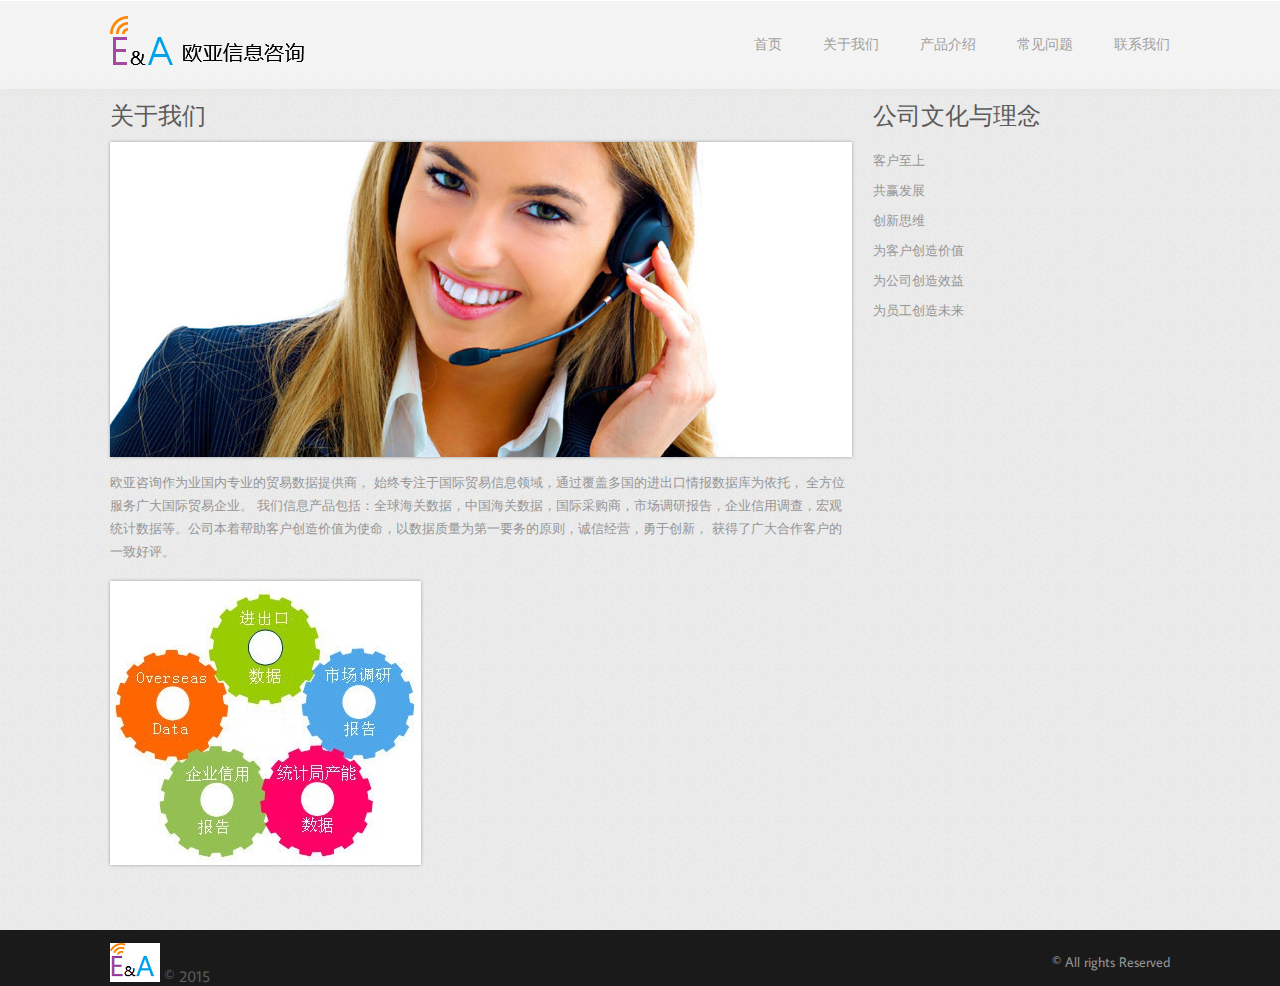
<file: htdocs/about.html>
<!--
Author: 
Author URL: 
License: 
License URL: 
-->
<!DOCTYPE HTML>
<html>
	<head>
		<title>大连欧亚信息咨询有限公司</title>
		<meta charset="UTF-8"/>
		<meta name="viewport" content="initial-scale=1.0, user-scalable=no" />
		<link href="./css/style.css" rel="stylesheet" type="text/css"  media="all" />
		<meta name="keywords" content="Ctel iphone web template, Andriod web template, Smartphone web template, free webdesigns for Nokia, Samsung, LG, SonyErricsson, Motorola web design" />
		<link href='http://fonts.googleapis.com/css?family=Average+Sans' rel='stylesheet' type='text/css'>
		<!-- Date: 2013-05-22 -->
		 <link rel="stylesheet" href="./css/responsiveslides.css">
	</head>
	<body>
		<!-- Start-wrap-->
		
			<!-- Start-Header-->
			<div class="header">
				<!-- Start-top-header-->
				<!--<div class="top-header">
					<div class="wrap">
					<div class="top-header-left">
						<ul>
							<li><h2>Call Toll-FREE : &nbsp;</h2></li>
							<li><span>1-800-559-65-80</span></li>
						</ul>
						
					</div>
					<div class="top-header-right">
						<ul>
							<li><a href="#">Login &nbsp; &#73; &nbsp;</a></li>
							<li><a href="#">sign up </a></li>
						</ul>
					</div>
					<div class="clear"> </div>
				</div>
				</div>-->
				<!-- End-top-header-->
				<div class="main-header">
					<div class="wrap">
					<div class="logo">
						<a href="index.html"><img src="./images/logo.png" title="logo" /></a>
					</div>
					<div class="top-nav">
						<ul>
							<li><a href="index.html">首页</a></li>
							<li><a href="about.html">关于我们</a></li>
							<li><a href="services.html">产品介绍</a></li>
							<li><a href="problems.html">常见问题</a></li>
							<li><a href="contact.html">联系我们</a></li>
						</ul>
					</div>
					<div class="clear"> </div>
				</div>
				</div>
			
			<!-- End-Header-->
			<div class="clear"> </div>
			<div class="wrap">
			
			<div class="content">
				
			<div class="about">
				<div class="about-left">
				<h4>关于我们</h4>
				<img src="./images/3.jpg" title="about" />
				<p>欧亚咨询作为业国内专业的贸易数据提供商， 始终专注于国际贸易信息领域，通过覆盖多国的进出口情报数据库为依托， 全方位服务广大国际贸易企业。 我们信息产品包括：全球海关数据，中国海关数据，国际采购商，市场调研报告，企业信用调查，宏观统计数据等。公司本着帮助客户创造价值为使命，以数据质量为第一要务的原则，诚信经营，勇于创新， 获得了广大合作客户的一致好评。</p><br />
				<img src="./images/ProductStructurePic.jpg">
				</div>
				<!--<div class="about-right">
					<h4>Our Staff</h4>
					<img src="./images/staff1.jpg">
					<p>Lorem ipsum dolor sit amet, consectetur adipisicing elit, sed do eiusmod tempor incididunt ut labore et dolore magna aliqua. Ut enim ad minim veniam, </p>
					<img src="./images/staff3.jpg">
					<p>Lorem ipsum dolor sit amet, consectetur adipisicing elit, sed do eiusmod tempor incididunt ut labore et dolore magna aliqua. Ut enim ad minim veniam, </p>
					<img src="./images/staff2.jpg">
					<p>Lorem ipsum dolor sit amet, consectetur adipisicing elit, sed do eiusmod tempor incididunt ut labore et dolore magna aliqua. Ut enim ad minim veniam, </p>
				</div>-->
				<div class="about-right">
					<h4>公司文化与理念</h4>
					<p>客户至上</p>
					<p>共赢发展</p>
					<p>创新思维</p>
					<p>为客户创造价值</p>
					<p>为公司创造效益</p>
					<p>为员工创造未来</p>
				</div>
			</div>
			<div class="clear"> </div>
			
			</div>
			
			
			</div>
			<div class="sub-footer">
				<div class="wrap">
				<div class="left-part">
				<a href="#"><img src="./images/logo1.png"> &#169 2015</a>
				</div>
				<div class="right-part">
				<!--<<p>&#169 All rights Reserved | Designed by  <a href="http://w3layouts.com/">大连佳拓科技有限公司</a></p>-->
				<p>&#169 All rights Reserved</a></p>
				</div>
				<div class="clear"> </div>
				</div>
				
			</div>
		</div>
		<!-- End-wrap-->

	</body>
</html>
</file>
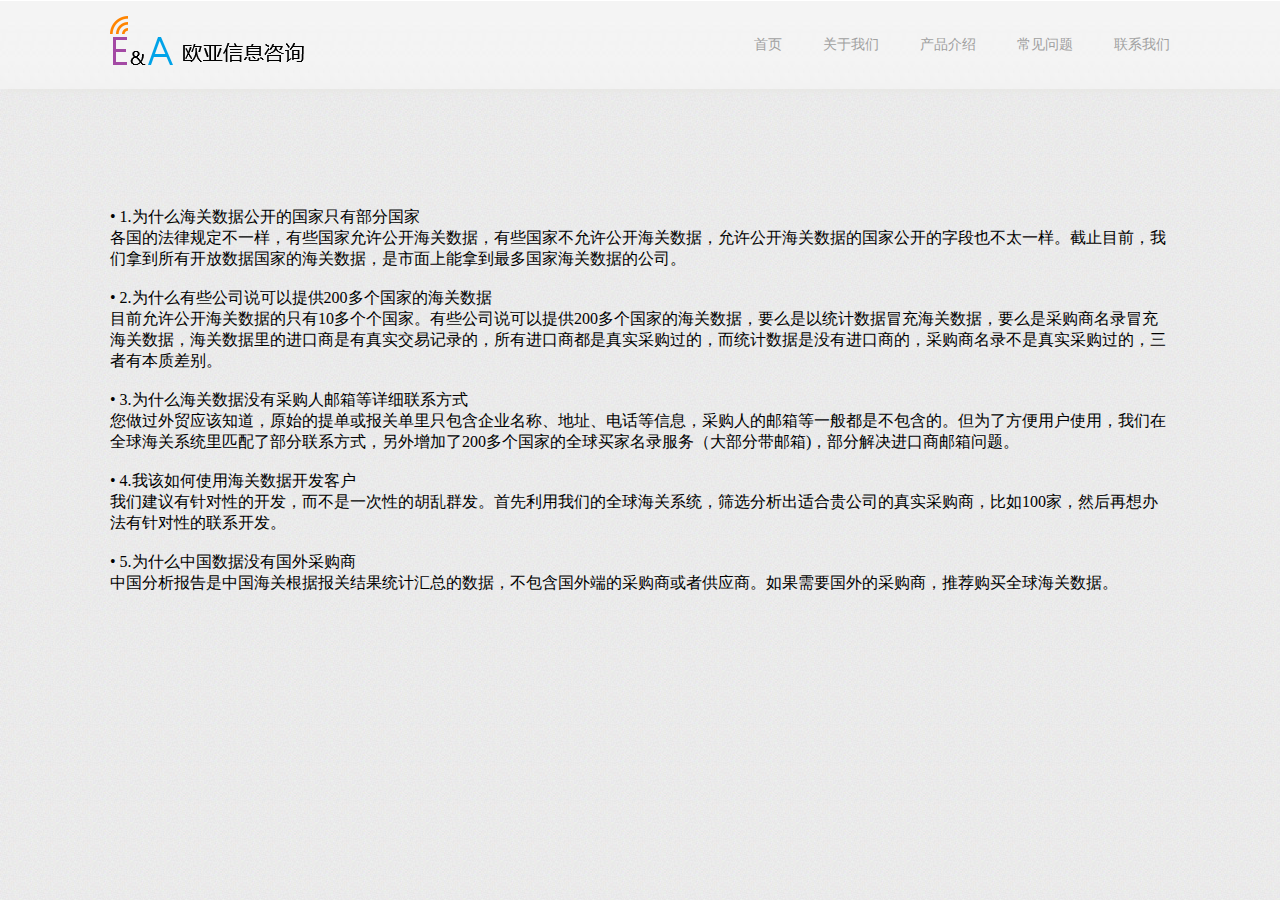
<file: htdocs/problems.html>
<!--
Author: 
Author URL: 
License: 
License URL: 
-->
<!DOCTYPE HTML>
<html>
	<head>
		<title>大连欧亚信息咨询有限公司</title>
		<meta charset="UTF-8"/>
		<meta name="viewport" content="initial-scale=1.0, user-scalable=no" />
		<link href="./css/style.css" rel="stylesheet" type="text/css"  media="all" />
		<meta name="keywords" content="Ctel iphone web template, Andriod web template, Smartphone web template, free webdesigns for Nokia, Samsung, LG, SonyErricsson, Motorola web design" />
		<link href='http://fonts.googleapis.com/css?family=Average+Sans' rel='stylesheet' type='text/css'>
	</head>
	<body>
		<!-- Start-wrap-->
		
			<!-- Start-Header-->
			<div class="header">
				<!-- Start-top-header-->
				<!--<div class="top-header">
					<div class="wrap">
					<div class="top-header-left">
						<ul>
							<li><h2>Call Toll-FREE : &nbsp;</h2></li>
							<li><span>1-800-559-65-80</span></li>
						</ul>
						
					</div>
					<div class="top-header-right">
						<ul>
							<li><a href="#">Login &nbsp; &#73; &nbsp;</a></li>
							<li><a href="#">sign up </a></li>
						</ul>
					</div>
					<div class="clear"> </div>
				</div>
				</div>-->
				<!-- End-top-header-->
				<div class="main-header">
					<div class="wrap">
					<div class="logo">
						<a href="index.html"><img src="./images/logo.png" title="logo" /></a>
					</div>
					<div class="top-nav">
						<ul>
							<li><a href="index.html">首页</a></li>
							<li><a href="about.html">关于我们</a></li>
							<li><a href="services.html">产品介绍</a></li>
							<li><a href="problems.html">常见问题</a></li>
							<li><a href="contact.html">联系我们</a></li>
						</ul>
					</div>
					<div class="clear"> </div>
				</div>
				</div>
			
			<!-- End-Header-->
			<div class="clear"> </div>
			<div class="wrap">
			<div class="content">
				<div class="custom-problem">
					<p>•	1.为什么海关数据公开的国家只有部分国家<p>
					<p>各国的法律规定不一样，有些国家允许公开海关数据，有些国家不允许公开海关数据，允许公开海关数据的国家公开的字段也不太一样。截止目前，我们拿到所有开放数据国家的海关数据，是市面上能拿到最多国家海关数据的公司。</p><br />
					<p>•	2.为什么有些公司说可以提供200多个国家的海关数据<p>
					<p>目前允许公开海关数据的只有10多个个国家。有些公司说可以提供200多个国家的海关数据，要么是以统计数据冒充海关数据，要么是采购商名录冒充海关数据，海关数据里的进口商是有真实交易记录的，所有进口商都是真实采购过的，而统计数据是没有进口商的，采购商名录不是真实采购过的，三者有本质差别。</p><br />
					<p>•	3.为什么海关数据没有采购人邮箱等详细联系方式<p>
					<p>您做过外贸应该知道，原始的提单或报关单里只包含企业名称、地址、电话等信息，采购人的邮箱等一般都是不包含的。但为了方便用户使用，我们在全球海关系统里匹配了部分联系方式，另外增加了200多个国家的全球买家名录服务（大部分带邮箱)，部分解决进口商邮箱问题。</p><br />
					<p>•	4.我该如何使用海关数据开发客户<p>
					<p>我们建议有针对性的开发，而不是一次性的胡乱群发。首先利用我们的全球海关系统，筛选分析出适合贵公司的真实采购商，比如100家，然后再想办法有针对性的联系开发。</p><br />
					<p>•	5.为什么中国数据没有国外采购商<p>
					<p>中国分析报告是中国海关根据报关结果统计汇总的数据，不包含国外端的采购商或者供应商。如果需要国外的采购商，推荐购买全球海关数据。</p><br />
				</div>
			<div class="clear"> </div>
			</div>
			</div>
		</div>
		<!-- End-wrap-->

	</body>
</html>
</file>
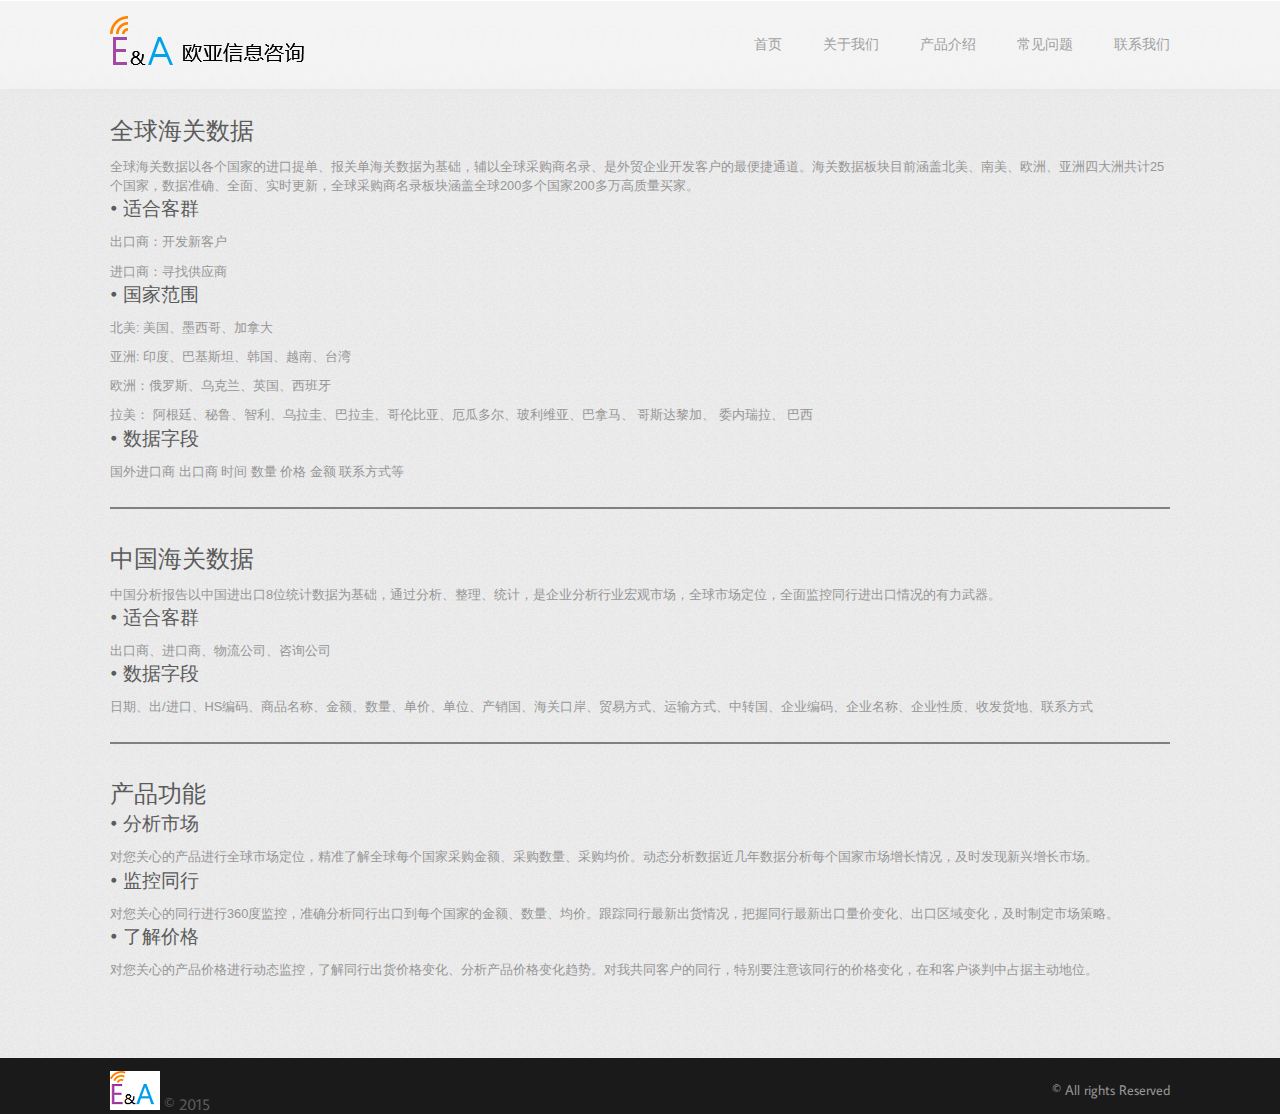
<file: htdocs/services.html>
<!--
Author: 
Author URL: 
License: 
License URL: 
-->
<!DOCTYPE HTML>
<html>
	<head>
		<title>大连欧亚信息咨询有限公司</title>
		<meta charset="UTF-8"/>
		<meta name="viewport" content="initial-scale=1.0, user-scalable=no" />
		<link href="./css/style.css" rel="stylesheet" type="text/css"  media="all" />
		<meta name="keywords" content="Ctel iphone web template, Andriod web template, Smartphone web template, free webdesigns for Nokia, Samsung, LG, SonyErricsson, Motorola web design" />
		<link href='http://fonts.googleapis.com/css?family=Average+Sans' rel='stylesheet' type='text/css'>
	</head>
	<body>
		<!-- Start-wrap-->
		
			<!-- Start-Header-->
			<div class="header">
				<!-- Start-top-header-->
				<!--<div class="top-header">
					<div class="wrap">
					<div class="top-header-left">
						<ul>
							<li><h2>Call Toll-FREE : &nbsp;</h2></li>
							<li><span>1-800-559-65-80</span></li>
						</ul>
						
					</div>
					<div class="top-header-right">
						<ul>
							<li><a href="#">Login &nbsp; &#73; &nbsp;</a></li>
							<li><a href="#">sign up </a></li>
						</ul>
					</div>
					<div class="clear"> </div>
				</div>
				</div>-->
				<!-- End-top-header-->
				<div class="main-header">
					<div class="wrap">
					<div class="logo">
						<a href="index.html"><img src="./images/logo.png" title="logo" /></a>
					</div>
					<div class="top-nav">
						<ul>
							<li><a href="index.html">首页</a></li>
							<li><a href="about.html">关于我们</a></li>
							<li><a href="services.html">产品介绍</a></li>
							<li><a href="problems.html">常见问题</a></li>
							<li><a href="contact.html">联系我们</a></li>
						</ul>
					</div>
					<div class="clear"> </div>
				</div>
				</div>
			
			<!-- End-Header-->
			<div class="clear"> </div>
			<div class="wrap">
			<div class="content">
				<div class="services">
					<div id="global-data">
						<h4>全球海关数据</h4>
						<p>全球海关数据以各个国家的进口提单、报关单海关数据为基础，辅以全球采购商名录、是外贸企业开发客户的最便捷通道。海关数据板块目前涵盖北美、南美、欧洲、亚洲四大洲共计25个国家，数据准确、全面、实时更新，全球采购商名录板块涵盖全球200多个国家200多万高质量买家。</p>
						<h3>•	适合客群</h3>
						<p>出口商：开发新客户</p>
						<p>进口商：寻找供应商</p>
						<h3>•	国家范围</h3>
						<p>北美: 美国、墨西哥、加拿大</p>
						<p>亚洲: 印度、巴基斯坦、韩国、越南、台湾</p>
						<p>欧洲：俄罗斯、乌克兰、英国、西班牙</p>
						<p>拉美： 阿根廷、秘鲁、智利、乌拉圭、巴拉圭、哥伦比亚、厄瓜多尔、玻利维亚、巴拿马、  哥斯达黎加、 委内瑞拉、 巴西</p>
						<h3>•	数据字段</h3>
						<p>国外进口商  出口商  时间  数量  价格  金额   联系方式等</p>
						<br />
					</div>
					<hr noshade="noshade""/>
					<div id="china-data">
						<h4>中国海关数据</h4>
						<p>中国分析报告以中国进出口8位统计数据为基础，通过分析、整理、统计，是企业分析行业宏观市场，全球市场定位，全面监控同行进出口情况的有力武器。</p>
						<h3>•	适合客群</h3>
						<p>出口商、进口商、物流公司、咨询公司</p>
						<h3>•	数据字段</h3>
						<p>日期、出/进口、HS编码、商品名称、金额、数量、单价、单位、产销国、海关口岸、贸易方式、运输方式、中转国、企业编码、企业名称、企业性质、收发货地、联系方式</p>
						<br />
					</div>
					<hr noshade="noshade""/>
					<div id="product-function">
						<h4>产品功能</h4>
						<h3>•	分析市场</h3>
						<p>对您关心的产品进行全球市场定位，精准了解全球每个国家采购金额、采购数量、采购均价。动态分析数据近几年数据分析每个国家市场增长情况，及时发现新兴增长市场。</p>
						<h3>•	监控同行</h3>
						<p>对您关心的同行进行360度监控，准确分析同行出口到每个国家的金额、数量、均价。跟踪同行最新出货情况，把握同行最新出口量价变化、出口区域变化，及时制定市场策略。</p>
						<h3>•	了解价格</h3>
						<p>对您关心的产品价格进行动态监控，了解同行出货价格变化、分析产品价格变化趋势。对我共同客户的同行，特别要注意该同行的价格变化，在和客户谈判中占据主动地位。</p>
						<br />
					</div>
			<!-- <div class="block">
					<div class="box grid">
					<h3>24/7<br />Live Support</h3>
					<img src="./images/img1.png" title="liveSupport" />
					<p>Lorem ipsum dolor sit amet, consectetur adipisicing elit, sed do eiusmod tempor incididunt ut labore et dolore magna aliqua. Ut enim ad minim veniam, </p>
					<a href="#">More</a>
				</div>
				<div class="box grid">
					<h3>Client<br />Statistics</h3>
					<img src="./images/static.png" title="liveSupport" />
					<p>Lorem ipsum dolor sit amet, consectetur adipisicing elit, sed do eiusmod tempor incididunt ut labore et dolore magna aliqua. Ut enim ad minim veniam, </p>
					<a href="#">More</a>
				</div>
				<div class="box grid">
					<h3>Internet<br />Access</h3>
					<img src="./images/inter.png" title="liveSupport" />
					<p>Lorem ipsum dolor sit amet, consectetur adipisicing elit, sed do eiusmod tempor incididunt ut labore et dolore magna aliqua. Ut enim ad minim veniam, </p>
					<a href="#">More</a>
				</div>
				<div class="box grid">
					<h3>New<br />Positions</h3>
					<img src="./images/pos.png" title="liveSupport" />
					<p>Lorem ipsum dolor sit amet, consectetur adipisicing elit, sed do eiusmod tempor incididunt ut labore et dolore magna aliqua. Ut enim ad minim veniam, </p>
					<a href="#">More</a>
				</div>
				<div class="clear"> </div>
			</div>
			<div class="block">
					<div class="box grid">
					<h3>24/7<br />Security</h3>
					<img src="./images/sequre.png" title="liveSupport" />
					<p>Lorem ipsum dolor sit amet, consectetur adipisicing elit, sed do eiusmod tempor incididunt ut labore et dolore magna aliqua. Ut enim ad minim veniam, </p>
					<a href="#">More</a>
				</div>
				<div class="box grid">
					<h3>Client<br />services</h3>
					<img src="./images/services.png" title="services" />
					<p>Lorem ipsum dolor sit amet, consectetur adipisicing elit, sed do eiusmod tempor incididunt ut labore et dolore magna aliqua. Ut enim ad minim veniam, </p>
					<a href="#">More</a>
				</div>
				<div class="box grid">
					<h3>Best<br />Plans</h3>
					<img src="./images/alerts.png" title="Plans" />
					<p>Lorem ipsum dolor sit amet, consectetur adipisicing elit, sed do eiusmod tempor incididunt ut labore et dolore magna aliqua. Ut enim ad minim veniam, </p>
					<a href="#">More</a>
				</div>
				<div class="box grid">
					<h3>New<br />Alerts</h3>
					<img src="./images/plans.png" title="Alerts" />
					<p>Lorem ipsum dolor sit amet, consectetur adipisicing elit, sed do eiusmod tempor incididunt ut labore et dolore magna aliqua. Ut enim ad minim veniam, </p>
					<a href="#">More</a>
				</div>
				<div class="clear"> </div>
			</div>-->	
			</div>
			<div class="clear"> </div>
			</div>
			</div>
			<div class="sub-footer">
				<div class="wrap">
				<div class="left-part">
				<a href="#"><img src="./images/logo1.png"> &#169 2015</a>
				</div>
				<div class="right-part">
				<!--<<p>&#169 All rights Reserved | Designed by  <a href="http://w3layouts.com/">大连佳拓科技有限公司</a></p>-->
				<p>&#169 All rights Reserved</a></p>
				</div>
				<div class="clear"> </div>
				</div>
				
			</div>
		</div>
		<!-- End-wrap-->

	</body>
</html>
</file>
<file: htdocs/css/responsiveslides.css>
/*! http://responsiveslides.com v1.53 by @viljamis */

.rslides {
  position: relative;
  list-style: none;
  overflow: hidden;
  width: 100%;
  padding: 0;
  margin: 0;
  }

.rslides li {
  -webkit-backface-visibility: hidden;
  position: absolute;
  display: none;
  width: 100%;
  left: 0;
  top: 0;
  border-radius: 1em;
  margin-top:30px;
  
  }

.rslides li:first-child {
  position: relative;
  display: block;
  float: left;
  }

.rslides img {
  display: block;
  height: auto;
  float: left;
  width: 100%;
  border: 0;
  height: 450px;
  border-radius: 1em;
  box-shadow: 0px 0px 10px rgb(190, 190, 190);
  }
</file>
<file: htdocs/css/style.css>
/* reset */
html,body,div,span,applet,object,iframe,h1,h2,h3,h4,h5,h6,p,blockquote,pre,a,abbr,acronym,address,big,cite,code,del,dfn,em,img,ins,kbd,q,s,samp,small,strike,strong,sub,sup,tt,var,b,u,i,dl,dt,dd,ol,nav ul,nav li,fieldset,form,label,legend,table,caption,tbody,tfoot,thead,tr,th,td,article,aside,canvas,details,embed,figure,figcaption,footer,header,hgroup,menu,nav,output,ruby,section,summary,time,mark,audio,video{margin:0;padding:0;border:0;font-size:100%;font:inherit;vertical-align:baseline;}
article, aside, details, figcaption, figure,footer, header, hgroup, menu, nav, section {display: block;}
ol,ul{list-style:none;margin:0px;padding:0px;}
blockquote,q{quotes:none;}
blockquote:before,blockquote:after,q:before,q:after{content:'';content:none;}
table{border-collapse:collapse;border-spacing:0;}
/* start editing from here */
a{text-decoration:none;}
.txt-rt{text-align:right;}/* text align right */
.txt-lt{text-align:left;}/* text align left */
.txt-center{text-align:center;}/* text align center */
.float-rt{float:right;}/* float right */
.float-lt{float:left;}/* float left */
.clear{clear:both;}/* clear float */
.pos-relative{position:relative;}/* Position Relative */
.pos-absolute{position:absolute;}/* Position Absolute */
.vertical-base{	vertical-align:baseline;}/* vertical align baseline */
.vertical-top{	vertical-align:top;}/* vertical align top */
.underline{	padding-bottom:5px;	border-bottom: 1px solid #eee; margin:0 0 20px 0;}/* Add 5px bottom padding and a underline */
nav.vertical ul li{	display:block;}/* vertical menu */
nav.horizontal ul li{	display: inline-block;}/* horizontal menu */
img{max-width:100%;}
/*end reset*/
body{
	font-family: "Century Gothic" Helvetica, sans-serif;
	background: url(../images/bg.jpg) 0 0 repeat #eaece6;
}
.wrap{
	width:1060px;
	margin:0px auto;
}
/*---header----*/
.top-header{
	background: url(../images/bg-2.jpg);
	padding: 6px 0px;
	border-bottom: #fff 1px ridge;
}
.top-header-left{
	float:left;
}
.top-header-left ul li{
	display:inline-block;
}
.top-header-left ul li h2{
	color: #a0a0a0;
	font-size: 0.8em;
	text-transform: uppercase;
	font-family: 'Average Sans', sans-serif;
}
.top-header-left ul li span{
	color: #a0a0a0;
	font-size: 0.8em;
	text-transform: uppercase;
	font-family: 'Average Sans', sans-serif;
}
.top-header-right{
	float:right;
}
.top-header-right ul li{
	display:inline-block;
}
.top-header-right ul li a{
	font-size: 0.8em;
	text-transform: uppercase;
	color:#a0a0a0;
	-webkit-transition: all .9s;
	-moz-transition: all .9s;
	-o-transition: all .9s;
	-ms-transition: all .9s;
	transition: all .9s;
	font-family: 'Average Sans', sans-serif;
}
.top-header-right ul li a:hover{
	color:#eee;
}
/*---search---*/
.main-header{
	background: url(../images/bg-3.jpg) 0 0 repeat #eaece6;
	border-top: 1px ridge rgb(255, 255, 255);
	-webkit-box-shadow: 0 8px 6px -6px rgb(231, 230, 227);
	-moz-box-shadow: 0 8px 6px -6px rgb(231, 230, 227);
	box-shadow: 0 8px 6px -6px rgb(231, 230, 227);
}
.logo{
	padding: 15px 0px;
	float:left;
}
.top-nav{
	float:right;
	padding-top: 33px;
}
.top-nav ul li{
	display:inline-block;	
}
.top-nav ul li a{
	font-family: 'Average Sans', sans-serif;
	text-transform: uppercase;
	font-size: 0.9em;
	color:#a0a0a0;
	margin: 0px 0px 0px 37px;
	-webkit-transition: all .9s;
	-moz-transition: all .9s;
	-o-transition: all .9s;
	-ms-transition: all .9s;
	transition: all .9s;
	font-weight: 500;
}
.top-nav ul li a:hover{
	color:#FF8400;
}
/*---content----*/
.grid{
	float:left;
	text-align: center;
}
.box:first-child {
	margin-left: 0px;
}
.box{
	width: 23.6%;
	padding-bottom: 8px;
}
.grid{
	display: block;
	float: left;
	margin: 1% 0 1% 1.8%;
	transition: 0.5s ease;
	-o-transition: 0.5s ease;
	-webkit-transition: 0.5s ease;
	-webkit-box-shadow: 0px 2px 2px rgba(0, 0, 0, 0.1);
	-moz-box-shadow: 0px 2px 2px rgba(0, 0, 0, 0.1);
	box-shadow: 0px 2px 2px rgba(0, 0, 0, 0.1);
	padding-bottom: 36px;
	-webkit-border-bottom-right-radius: 6px;
	-moz-border-radius-bottomright: 6px;
	border-bottom-right-radius: 6px;
	-webkit-border-bottom-left-radius: 6px;
	-moz-border-radius-bottomleft: 6px;
	border-bottom-left-radius: 6px;
	-webkit-border-top-right-radius: 6px;
	-moz-border-radius-topright: 6px;
	border-top-right-radius: 6px;
	-webkit-border-top-left-radius: 6px;
	-moz-border-radius-topleft: 6px;
	border-top-left-radius: 6px;
	background:#fff;
}
.grid h3 {
	font-family: 'Average Sans', sans-serif;
	margin: 0;
	padding: 32px 10px 32px 10px;
	display: block;
	background-color: #d7d7d7;
	background-image: -moz-linear-gradient(top, #e0e0e0, #cacaca);
	background-image: -webkit-gradient(linear, 0 0, 0 100%, from(#e0e0e0), to(#cacaca));
	background-image: -webkit-linear-gradient(top, #e0e0e0, #cacaca);
	background-image: -o-linear-gradient(top, #e0e0e0, #cacaca);
	background-image: linear-gradient(to bottom, #e0e0e0, #cacaca);
	background-repeat: repeat-x;
	-webkit-border-top-right-radius: 6px;
	-moz-border-radius-topright: 6px;
	border-top-right-radius: 6px;
	-webkit-border-top-left-radius: 6px;
	-moz-border-radius-topleft: 6px;
	border-top-left-radius: 6px;
	color: rgb(105, 105, 105);
	font-size: 1.5em;
	text-transform: uppercase;
	transition: 0.5s ease;
	-o-transition: 0.5s ease;
	-webkit-transition: 0.5s ease;
}
.grid p{
	font-family: Arial, sans-serif;
	font-size:0.8em;
	line-height: 1.5em;
	color: rgb(150, 150, 150);
	margin: 0px 0px 37px 0px;
	padding: 0px 20px;
}
.grid img{
	padding: 25px 0px 10px 0px;
}
.grid a,.box1 a{
	font-family: 'Average Sans', sans-serif;
	background-color: #f7f7f7;
	background-image: -moz-linear-gradient(top, #ffffff, #ececec);
	background-image: -webkit-gradient(linear, 0 0, 0 100%, from(#ffffff), to(#ececec));
	background-image: -webkit-linear-gradient(top, #ffffff, #ececec);
	background-image: -o-linear-gradient(top, #ffffff, #ececec);
	background-image: linear-gradient(to bottom, #ffffff, #ececec);
	background-repeat: repeat-x;
	border: #fff 1px solid;
	-webkit-border-radius: 6px;
	-moz-border-radius: 6px;
	border-radius: 6px;
	-webkit-box-shadow: 1px 1px 2px rgba(0, 0, 0, 0.2);
	-moz-box-shadow: 1px 1px 2px rgba(0, 0, 0, 0.2);
	box-shadow: 1px 1px 2px rgba(0, 0, 0, 0.2);
		text-transform: uppercase;
	color: #565656;
	padding: 13px 17px 13px 17px;

	
}
.grid a:hover,.box1 a:hover{
	background: #ff8400; /* Old browsers */
	background: -moz-linear-gradient(top,  #ff8400 0%, #ff8400 100%); /* FF3.6+ */
	background: -webkit-gradient(linear, left top, left bottom, color-stop(0%,#ff8400), color-stop(100%,#ff8400)); /* Chrome,Safari4+ */
	background: -webkit-linear-gradient(top,  #ff8400 0%,#ff8400 100%); /* Chrome10+,Safari5.1+ */
	background: -o-linear-gradient(top,  #ff8400 0%,#ff8400 100%); /* Opera 11.10+ */
	background: -ms-linear-gradient(top,  #ff8400 0%,#ff8400 100%); /* IE10+ */
	background: linear-gradient(to bottom,  #ff8400 0%,#ff8400 100%); /* W3C */
	filter: progid:DXImageTransform.Microsoft.gradient( startColorstr='#ff8400', endColorstr='#ff8400',GradientType=0 ); /* IE6-9 */
	border: #ff8400 1px solid;
	color:#fff;
}
.block,.block1 {
	display: block;
	zoom: 1;
	margin-top: 15px;
}
.grid:hover h3 {
	background: #ff8400; /* Old browsers */
	background: -moz-linear-gradient(top,  #ff8400 0%, #ff8400 100%); /* FF3.6+ */
	background: -webkit-gradient(linear, left top, left bottom, color-stop(0%,#ff8400), color-stop(100%,#ff8400)); /* Chrome,Safari4+ */
	background: -webkit-linear-gradient(top,  #ff8400 0%,#ff8400 100%); /* Chrome10+,Safari5.1+ */
	background: -o-linear-gradient(top,  #ff8400 0%,#ff8400 100%); /* Opera 11.10+ */
	background: -ms-linear-gradient(top,  #ff8400 0%,#ff8400 100%); /* IE10+ */
	background: linear-gradient(to bottom,  #ff8400 0%,#ff8400 100%); /* W3C */
	filter: progid:DXImageTransform.Microsoft.gradient( startColorstr='#ff8400', endColorstr='#ff8400',GradientType=0 ); /* IE6-9 */
	color:#fff;
}
.grid:hover {
	background: rgb(223, 223, 223);
}
.grid:hover a{
	background: #ff8400; /* Old browsers */
	background: -moz-linear-gradient(top,  #ff8400 0%, #ff8400 100%); /* FF3.6+ */
	background: -webkit-gradient(linear, left top, left bottom, color-stop(0%,#ff8400), color-stop(100%,#ff8400)); /* Chrome,Safari4+ */
	background: -webkit-linear-gradient(top,  #ff8400 0%,#ff8400 100%); /* Chrome10+,Safari5.1+ */
	background: -o-linear-gradient(top,  #ff8400 0%,#ff8400 100%); /* Opera 11.10+ */
	background: -ms-linear-gradient(top,  #ff8400 0%,#ff8400 100%); /* IE10+ */
	background: linear-gradient(to bottom,  #ff8400 0%,#ff8400 100%); /* W3C */
	filter: progid:DXImageTransform.Microsoft.gradient( startColorstr='#ff8400', endColorstr='#ff8400',GradientType=0 ); /* IE6-9 */
	border: #ff8400 1px solid;
	color:#fff;
}
.box1 h3{
	color: #ff8400;
	font-family: 'Average Sans', sans-serif;
	font-size: 1.5em;
	text-transform: uppercase;
	padding: 0px 0px 20px 0px;

}
.box1 img{
	background:#ffffff;
	box-shadow: 0px 0px 5px rgb(173, 170, 170);
	border: 4px solid #fff;
	width: 95%;
	cursor: pointer;
}
.box1 p{
	font-family: Arial, sans-serif;
	font-size: 0.8em;
	line-height: 1.5em;
	color: rgb(150, 150, 150);
	margin-bottom: 31px;
}
.box1 h4{
	color: #ff8400;
	font-family: 'Average Sans', sans-serif;
	font-size: 0.8em;
	text-transform: uppercase;
	margin: 10px 0px;
}
.grid1 {
	display: block;
	float: left;
	margin: 1% 0 1% 1.8%;
	transition: 0.5s ease;
	-o-transition: 0.5s ease;
	-webkit-transition: 0.5s ease;
}
.box1{
	float:left;
}
.grid1:first-child {
	margin-left: 0px;
}
.grid1{
	width: 32.11%;
	padding-bottom: 8px;
}
.content {
	padding-bottom: 61px;
}
/*---footer----*/
.footer{
	background: url(../images/bg-3.jpg) 0 0 repeat #eaece6;
}
.footer-grid h4{
	color:#5b5b5b;
	font-family: 'Average Sans', sans-serif;
	font-size: 1.5em;
	text-transform: uppercase;
	padding: 15px 0px 10px 0px;	
}
.footer-grid p{
	font-family: Arial, sans-serif;
	font-size: 0.8em;
	line-height: 1.5em;
	color: rgb(150, 150, 150);
	margin-bottom: 11px;
	width:95%;
}
.footer-grid p a{
	color:#ff8400;
}
.footer-grid p a:hover{
	color:#5b5b5b;
}
.footer-grid{
	float:left;
}
.footer-box:first-child {
	margin-left: 0px;
}
.footer-box{
	width: 33.33%;
	padding-bottom: 8px;
}
.footer-grid span{
	font-size: 1.5em;
	line-height: 1em;
	color: #646464;
	display: block;
	font-family: 'Average Sans', sans-serif;
	letter-spacing: -1px;
}
.footer-grid ul li a{
	font-family: Arial, sans-serif;
	font-size: 0.8em;
	line-height:2em;
	color: rgb(150, 150, 150);
	transition: 0.5s ease;
	-o-transition: 0.5s ease;
	-webkit-transition: 0.5s ease;
}
.footer-grid ul li img{
	padding-right:1px;
}
.footer-grid ul li a:hover{
	color:#ff8400;
}
/*----sub-footer---*/
.left-part{
	float:left;
}
.left-part a{
	color:#5b5b5b;
	font-family: 'Average Sans', sans-serif;
}
.right-part{
	float:right;
	margin-top: 9px;
}
.right-part a{
	color:#ff8400;
	transition: 0.5s ease;
	-o-transition: 0.5s ease;
	-webkit-transition: 0.5s ease;
}
.right-part a:hover{
	color:#5b5b5b;
	
}
.right-part a,.right-part p{
	font-family: 'Average Sans', sans-serif;
	font-size:1em;
}
.right-part p{
	color: rgb(150, 150, 150);
	font-size: 0.9em;
}
.sub-footer{
	padding: 13px 0px 0px 0px;
	background: rgba(0, 0, 0, 0.89);
		
}
/*---about----*/
.about-left{
	float:left;
	width:70%;
	margin-right:1%;
}
.about-left p{
	margin-top:10px;
}
.about-left p,.about-right p{
	font-family: Arial, sans-serif;
	font-size: 0.8em;
	line-height: 1.8em;
	color: rgb(150, 150, 150);
}
.about-left h4,.about-right h4{
	color: #5b5b5b;
	font-family: 'Average Sans', sans-serif;
	font-size: 1.5em;
	text-transform: uppercase;
	padding: 10px 0px 10px 0px;
}
.about-left img,.about-right img{
	background:#fff;
	box-shadow: 0px 0px 3px rgba(85, 85, 85, 0.52);
}
.about-right{
	width: 28%;
	float: right;
}
.about-right p {
	margin:7px 0px;
}
/*---services----*/
.services h4{
	color: #5b5b5b;
	font-family: 'Average Sans', sans-serif;
	font-size: 1.5em;
	text-transform: uppercase;
	padding:25px 0px 0px 0px;
}
.services h3{
	color: #5b5b5b;
	font-family: 'Average Sans', sans-serif;
	font-size: 1.2em;
	text-transform: uppercase;
	padding:0px 0px 0px 0px;
}
.services p {
	font-family: Arial, sans-serif;
	font-size: 0.8em;
	line-height: 1.5em;
	color: rgb(150, 150, 150);
	padding-top: 10px;
}
/*---contact----*/
/*----contact----*/
.contact{
	
	
	margin-bottom: 33px;	
}
.contact-form{
	float:left;
	padding-right:20px;
}
.contact-sidebar{
	float: right;
	width: 336px;
	
	
}
.map{
	padding-top: 35px;
	float: right;
}
.contact h3{
	color: #2C9BB6;
	font-size: 25px;
	text-transform: uppercase;
	padding: 0 0 12px 0;
}

.contact-form form span{
	display:block;
}
form span{
	font-size: 1.2em;
	padding-bottom:5px;
	color: #5b5b5b;
	font-family: 'Average Sans', sans-serif;
}
.contact-form form textarea,
.contact-form form input[type=submit],
.contact-form form input[type=text]{
	border:1px solid #ddd;
	padding: 7px;
	width: 594px;
	outline:none;
	color:#666;
	font-size:0.9em;
	border-radius: 3px;
	font-family: Arial, Helvetica, sans-serif;
}
.map iframe{
	color: #5b5b5b;
	font-family: 'Average Sans', sans-serif;
}	
.contact-form form input[type=submit]{
		 -moz-border-radius:3px;
		  -webkit-border-radius:3px; 
		  border-radius:3px; 
		  -moz-box-shadow:0 1px 3px rgba(0, 0, 0, 0.50); 
		  -webkit-box-shadow:0 1px 3px rgba(0, 0, 0, 0.50); 
		  box-shadow:0 1px 3px rgba(0, 0, 0, 0.50); 
		  background:#0160A4 url(../images/button-overlay.png) repeat-x; 
		  
		  color:#FFFFFF !important; 
		  cursor:pointer; 
		  display:inline-block; 
		  font-size:13px; 
		  font-weight:bold; 
		  line-height:1; 
		  overflow:visible; 
		  padding:10px 25px;
		  position:relative; 
		  text-decoration:none; 
		  text-shadow:0 -1px 1px rgba(0, 0, 0, 0.25); 
		  width:auto; 
		  text-align:center; 
}
.contact-form form input[type=submit] {
	background: #ff8400; /* Old browsers */
	background: -moz-linear-gradient(top,  #ff8400 0%, #ff8400 100%); /* FF3.6+ */
	background: -webkit-gradient(linear, left top, left bottom, color-stop(0%,#ff8400), color-stop(100%,#ff8400)); /* Chrome,Safari4+ */
	background: -webkit-linear-gradient(top,  #ff8400 0%,#ff8400 100%); /* Chrome10+,Safari5.1+ */
	background: -o-linear-gradient(top,  #ff8400 0%,#ff8400 100%); /* Opera 11.10+ */
	background: -ms-linear-gradient(top,  #ff8400 0%,#ff8400 100%); /* IE10+ */
	background: linear-gradient(to bottom,  #ff8400 0%,#ff8400 100%); /* W3C */
	filter: progid:DXImageTransform.Microsoft.gradient( startColorstr='#ff8400', endColorstr='#ff8400',GradientType=0 ); /* IE6-9 */

	 -webkit-transition: all .9s;
	-moz-transition: all .9s;
	-o-transition: all .9s;
	-ms-transition: all .9s;
	transition: all .9s;
}


.contact-form form input[type=submit]:hover{
	background: #5b5b5b;
	color:#FF8400;
}

form textarea{
	height: 201px;
	color: #666;
	font-size: 18px;
	font-family: Arial, Helvetica, sans-serif;
}
.contact h4{
	color: #5b5b5b;
	font-family: 'Average Sans', sans-serif;
	font-size: 1.6em;
	text-transform: uppercase;
	text-align: left;
	padding: 10px 0px;
}
.contact p {
	font-family: Arial, sans-serif;
	font-size: 0.8em;
	line-height: 1.5em;
	color: rgb(150, 150, 150);
	margin-bottom: 17px;
}
/*---error----*/
.custom-problem h3{
	color: #5b5b5b;
	font-family: 'Average Sans', sans-serif;
	font-size: 5em;
	text-transform: uppercase;
}
.custom-problem h5{
	color: #5b5b5b;
	font-family: 'Average Sans', sans-serif;
	font-size: 10em;
	text-transform: uppercase;
}
.custom-problem{
	text-align: left;
	min-height: 448px;
	max-height: 100%;
	margin-top: 118px;
}
/*------responive-design--------*/
@media screen and (max-width: 1366px) {
	.custom-problem {
		min-height: 325px;
	}
}
@media screen and (max-width: 1280px) {
	.custom-problem {
		min-height: 448px;
	}
}
@media screen and (max-width: 1024px) {
	.wrap{
		width:90%;
	}
	.custom-problem {
		min-height: 325px;
	}
	.contact-form {
		width:50%;
	}
	.contact-form form textarea, .contact-form form input[type=text] {
		width: 97%;
	}
	.map {
		width: 47.6%;
	}
}
@media screen and (max-width:800px) {
	.wrap{
		width:90%;
	}
	.grid h3,.box1 h3 {
		font-size:1.2em;
	}
	.grid a, .box1 a {
		padding: 10px 17px 10px 17px;
		font-size: 0.9em;
	}
	.custom-problem h3 {
		font-size:4em;
	}
	.map {
		display:none;
	}
	.contact-form {
		width: 100%;
	}
	.rslides img {
		height: 386px;
	}
}
@media screen and (max-width:640px) {
	.wrap{
		width:90%;
	}
	.grid h3, .box1 h3 {
		font-size: 1em;
	}
	.footer-grid ul li:last-child,.footer-grid ul li:first-child{
		display:none;
	}
}
</file>
